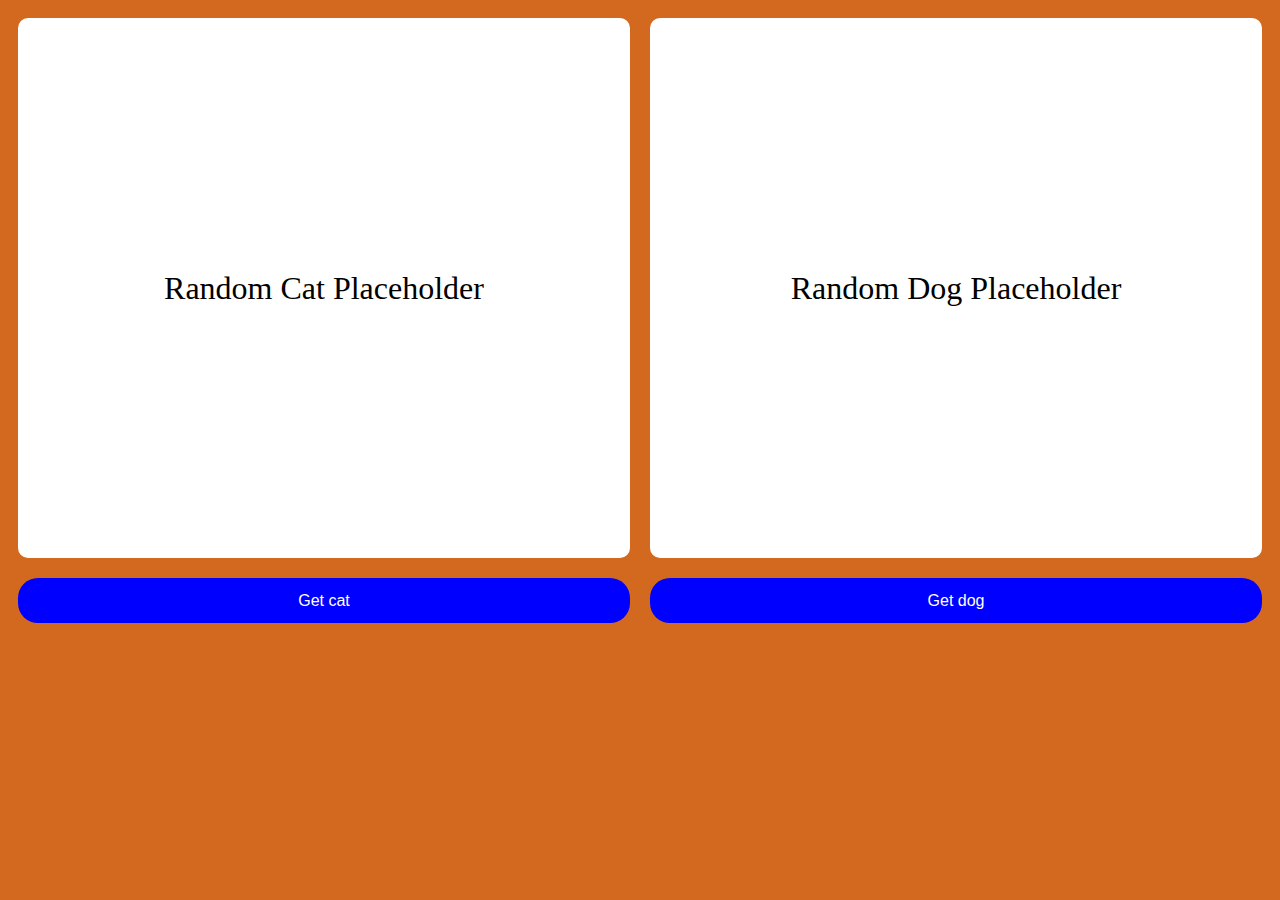
<file: index.html>
<!DOCTYPE html>
<html lang="en">
<head>
    <meta charset="UTF-8">
    <meta http-equiv="X-UA-Compatible" content="IE=edge">
    <meta name="viewport" content="width=device-width, initial-scale=1.0">
    <title>Document</title>
    <link rel="stylesheet" href="./style.css">
    <script  defer src="https://ajax.googleapis.com/ajax/libs/jquery/3.6.1/jquery.min.js"></script>
    <script  defer src="./script.js"></script>
</head>
<body>
 <div class="results">
    <div id="cat_result" class="result">
        <p>Random Cat Placeholder</p>
    </div>
    <div id="dog_result" class="result">
        <p>Random Dog Placeholder</p>
    </div>
 </div>

 <div class="buttons">
    <button id="cat_btn">Get cat</button>
    <button id="dog_btn">Get dog</button>
 </div>
</body>
</html>
</file>
<file: style.css>
body{
    background-color: chocolate;
}
.results {
display: flex;
align-items: center;
justify-content: center;

}
.result{
    background-color: #fff;
    width: 70vh;
    height: 60vh;
    display: flex;
    align-items: center;
    justify-content: center;
    margin: 10px;
    text-align: center;
    border-radius: 10px;
    
}
p{
    font-size: 2rem;
}
.buttons{
    display: flex;
    justify-content: center;
    align-items: center;
    
    
}
button{
  width: 70vh;
  margin: 10px;
  border-radius: 20px ;
  border: none;
  height: 5vh;
  background-color: blue;
  font-size: medium;
  color: #fff;
}
</file>
